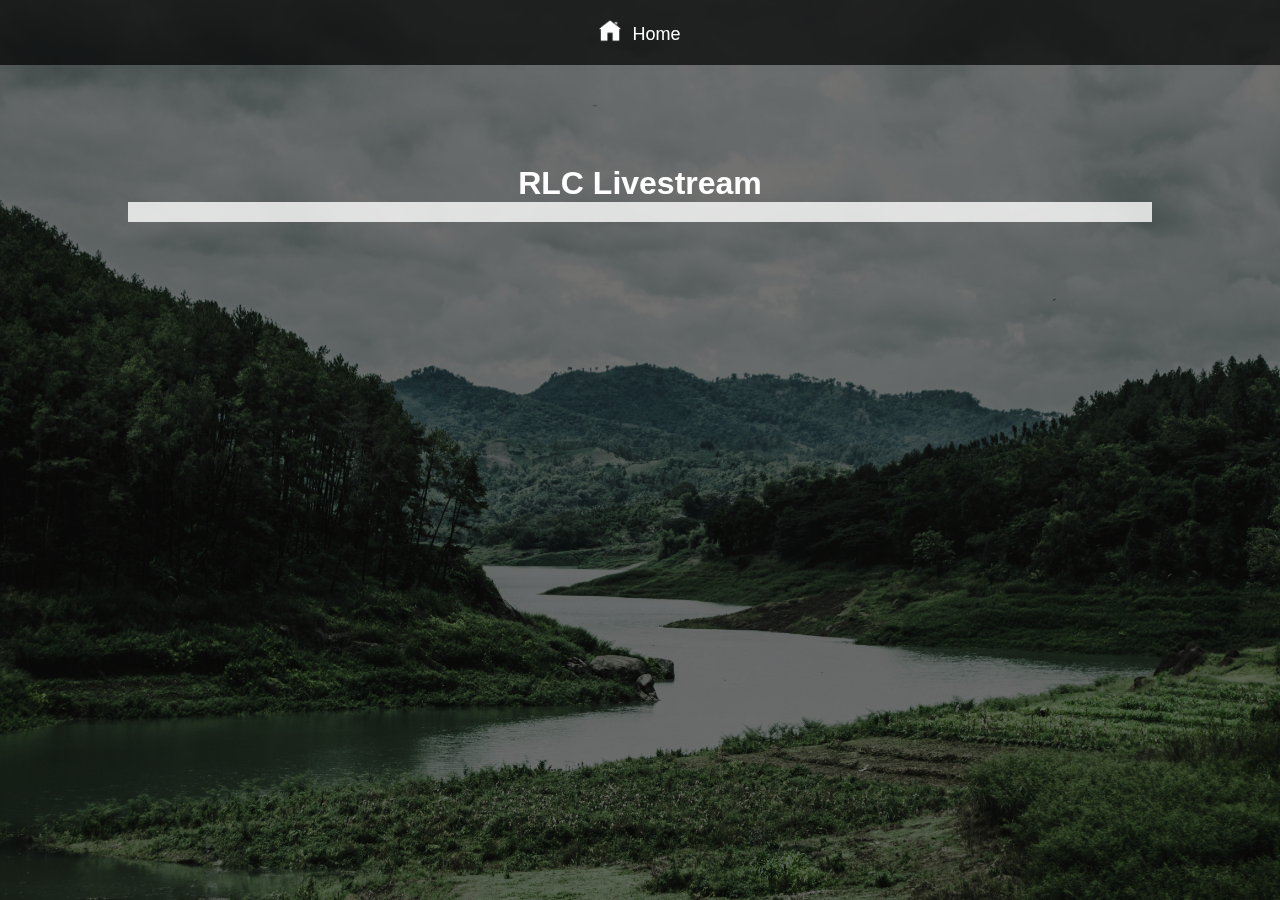
<file: livestream.html>
<!DOCTYPE html>
<html lang="en">
  <head>
    <meta charset="UTF-8" />
    <meta name="viewport" content="width=device-width, initial-scale=1.0" />
    <title>Livestream</title>
    <link rel="stylesheet" href="livestream.css" />
  </head>

  <body>
    <div class="overlay"></div>
    <!-- Overlay for darkening background -->
    <!-- Styles moved to livestream.css -->

    <!-- Navbar -->
    <nav>
      <ul>
        <li>
          <a href="index.html?tab=homeTab">
            <img src="assets/home icon.png" alt="Home Icon" class="nav-icon" />
            Home
          </a>
        </li>
      </ul>
    </nav>

    <h1>RLC Livestream</h1>

    <div class="video-container">
      <div class="sk-ww-facebook-live-video" data-embed-id="25466366"></div>
      <script
        src="https://widgets.sociablekit.com/facebook-live-video/widget.js"
        async
        defer
      ></script>
    </div>

    <script src="tabs.js"></script>
  </body>
</html>
</file>
<file: livestream.css>
body {
    font-family: Arial, sans-serif;
    margin: 0;
    min-height: 100vh; /* Ensure body takes at least the full viewport height */
    background-image: url("./assets/pexels-ridoframe-1034887.jpg");
    background-size: cover;
    background-position: center;
    background-repeat: no-repeat;
    box-sizing: border-box;
  }
  
  h1 {
    margin-bottom: 20px;
    color: #fff;
    padding-top: 100px; /* Push the heading down from the navbar */
    text-align: center; /* Center the title horizontally */
    margin: 0 auto; /* Center the title above the video container */
    width: 100%; /* Ensure the title spans the full width */
  }
  
  /* Navbar styles */
  nav {
    background-color: rgba(0, 0, 0, 0.7); /* Semi-transparent black */
    padding: 20px 0;
    position: sticky;
    top: 0;
    z-index: 1000;
    width: 100%;
    margin: 0;
  }
  
  .nav-icon {
    width: 22px;  /* Set the width of the icon */
    height: 22px; /* Set the height of the icon */
    margin-right: 6px; /* Space between icon and text */
    margin-bottom: -2px;
  }
  
  nav ul {
    list-style-type: none;
    margin: 0;
    padding: 0;
    overflow: hidden;
    text-align: center;
  }
  
  nav ul li {
    display: inline;
    margin: 0 15px;
  }
  
  nav ul li a {
    color: white;
    text-decoration: none;
    font-size: 18px;
    padding: 8px 16px;
  }
  
  nav ul li a:hover {
    background-color: rgba(255, 255, 255, 0.3); /* Light hover effect */
    border-radius: 4px;
  }
  
  /* Optional overlay to darken the background */
  .overlay {
    position: fixed; /* Change to fixed */
    top: 0;
    left: 0;
    width: 100%;
    height: 100%; /* Full height to cover body */
    background-color: rgba(0, 0, 0, 0.5); /* Dark overlay */
    z-index: -1; /* Behind all content */
  }
  
  .video-container {
    position: relative;
    z-index: 1;
    margin: 0 auto; /* Center the container horizontally */
    padding: 10px;
    background: rgba(255, 255, 255, 0.8);
    display: block;
    width: 80%;
    max-width: 1200px;
    box-sizing: border-box;
  }
  

  /* Center the title and description div below the video container */
  .video-container .sk_fb_video_details {
    text-align: center; /* Center the title */
    margin-top: 20px; /* Optional spacing above the title */
    color: #000; /* Optional: adjust the color if needed */
  }
</file>
